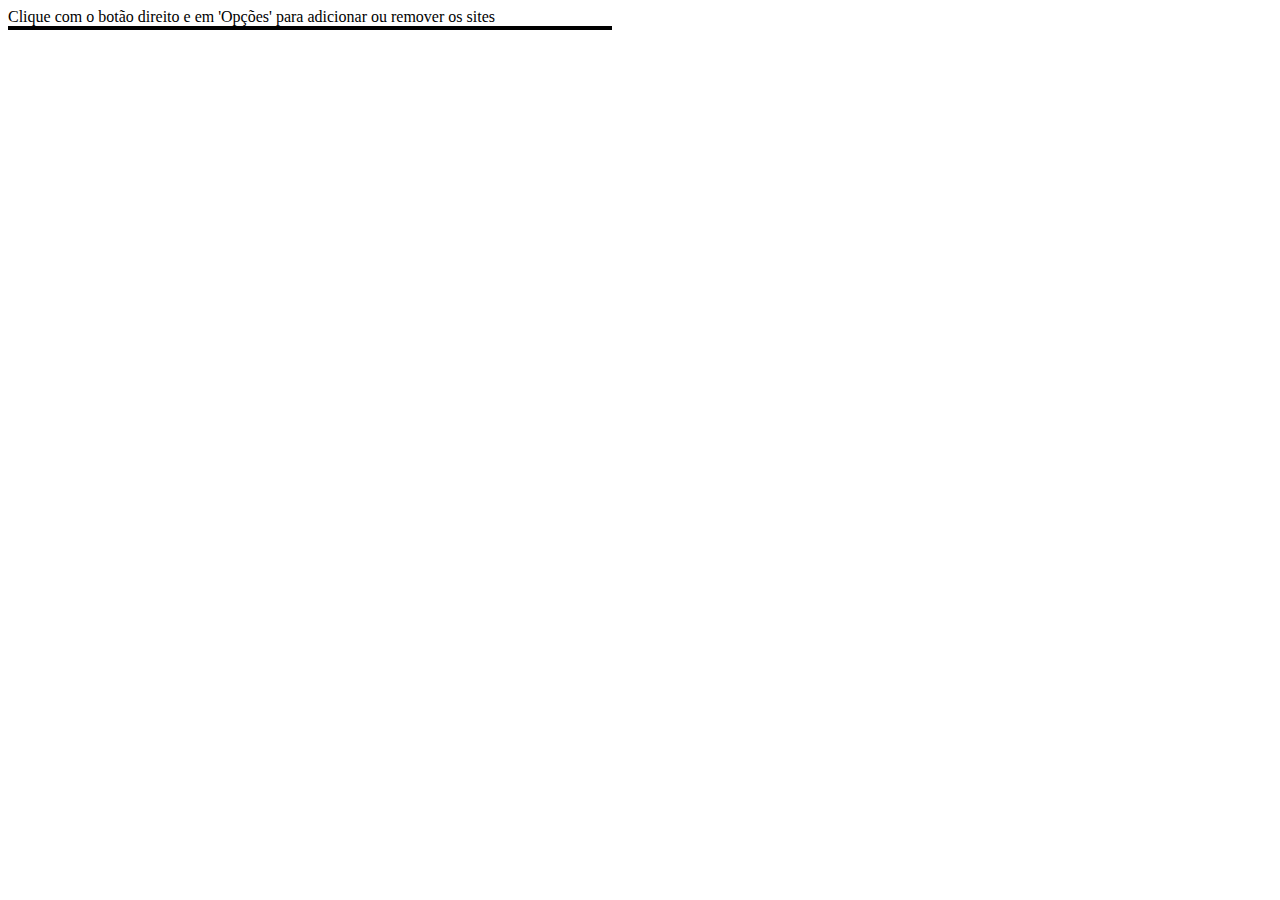
<file: popup/index.html>
<!DOCTYPE html>
  <html lang="pt-br">
    <head>
      <meta http-equiv="Content-Type" content="text/html; charset=utf-8">
      <link rel="stylesheet" type='text/css' href="./styles.css">
    </head>
    <body>
      <header>
        <span>Clique com o botão direito e em 'Opções' para adicionar ou remover os sites</span>
      </header>
      <div id="main-div"></div>
      <script src="popup.js"></script>
    </body>
  </html>
</file>
<file: popup/styles.css>
#main-div{
    width: 600px;
    display: grid;
    grid-template-columns: 60% 40%;
    border: 2px solid black;
    column-gap: 5px;
}
</file>
